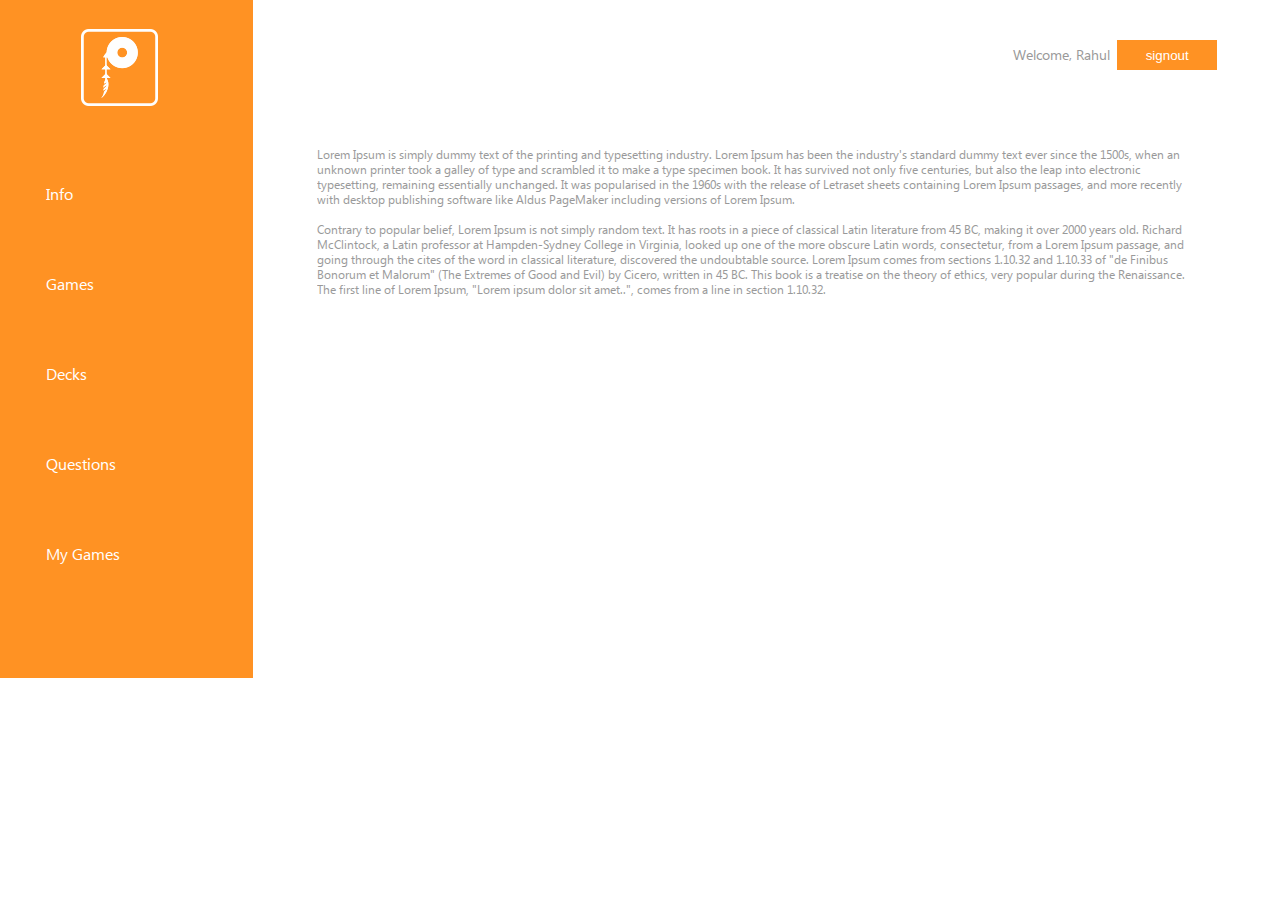
<file: index.html>
<!DOCTYPE html>
<html>
<head lang="en">
    <meta charset="UTF-8">
    <title></title>
    <link href="css/style.css" rel="stylesheet">
    <script>
        function clickfunction(obj) {
            elements = document.getElementsByClassName('leftpanel_slides');
            for (var i = 0; i < elements.length; i++) {
                elements[i].style.backgroundColor = '#Ff9223';
            }
            obj.style.backgroundColor = '#FFAA23';
        }

    </script>
    <script type="text/javascript">

        function toggleDiv(option) {
            switch (option) {
                case "myclickedgames":
                    document.getElementById('info_content').style.display = 'none';
                    document.getElementById('myclickedgames').style.display = 'block';
                    document.getElementById('Decks_content').style.display = 'none';
                    break;
                case "Decks_content":
                    document.getElementById('info_content').style.display = 'none';
                    document.getElementById('myclickedgames').style.display = 'none';
                    document.getElementById('Decks_content').style.display = 'block';
                    break;
                default :
                    document.getElementById('info_content').style.display = 'block';
                    document.getElementById('myclickedgames').style.display = 'none';
                    document.getElementById('Decks_content').style.display = 'none';
                    break;
            }
        }
    </script>
    <style>
        #popUpDiv {
            top: 17% !important;
        }
    </style>
</head>
<body>
<div class="dashboardwrapper">
    <div class="left_panel" id="left_panel">
        <div class="dasshboardlogo">
            <img src="css/ptotemylogo.png"/>
        </div>
        <div class="slides_Panel">
            <div class="leftpanel_slides" onclick='clickfunction(this); toggleDiv("info_content");'>
                <div class="slideText">Info</div>
            </div>
            <div class="leftpanel_slides" onclick='clickfunction(this); toggleDiv("myclickedgames");'>
                <div class="slideText">Games</div>
            </div>
            <div id="decks" class="leftpanel_slides" onclick='clickfunction(this); toggleDiv("Decks_content");'>
                <div class="slideText">Decks</div>
            </div>
            <div id="questions" class="leftpanel_slides" onclick='clickfunction(this);'>
                <div class="slideText">Questions</div>
            </div>
            <div id="mygames" class="leftpanel_slides" onclick='clickfunction(this)'>
                <div class="slideText">My Games</div>
            </div>
        </div>
    </div>
    <div class="right_panel">
        <div class="login-box">
            <label style="font-size:14px;margin-right:3px;position: relative;">Welcome, Rahul</label>
            <input type="button" value="signout"/>
        </div>
        <div id="right_Panel_Content" class="rightPanelContent">
            <div id="info_content" class="info_content inner_right_panel_content" style="display:block;">
                Lorem Ipsum is simply dummy text of the printing and typesetting industry. Lorem Ipsum has been the
                industry's standard dummy text ever since the 1500s, when an unknown printer took a galley of type and
                scrambled it to make a type specimen book. It has survived not only five centuries, but also the leap
                into electronic typesetting, remaining essentially unchanged. It was popularised in the 1960s with the
                release of Letraset sheets containing Lorem Ipsum passages, and more recently with desktop publishing
                software like Aldus PageMaker including versions of Lorem Ipsum.<br/><br/>Contrary to popular belief,
                Lorem Ipsum is not simply random text. It has roots in a piece of classical Latin literature from 45 BC,
                making it over 2000 years old. Richard McClintock, a Latin professor at Hampden-Sydney College in
                Virginia, looked up one of the more obscure Latin words, consectetur, from a Lorem Ipsum passage, and
                going through the
                cites of the word in classical literature, discovered the undoubtable source. Lorem Ipsum comes from
                sections 1.10.32 and 1.10.33 of "de Finibus Bonorum et Malorum" (The Extremes of Good and Evil) by
                Cicero, written in 45 BC. This book is a treatise on the theory of ethics, very popular during the
                Renaissance.
                The first line of Lorem Ipsum, "Lorem ipsum dolor sit amet..", comes from a line in section 1.10.32.
            </div>
            <div id="myclickedgames" class="games_content inner_right_panel_content" style="display:none;">
                <div class="thumbnail_div">
                    <div class="games_inner_thumbnail">
                        <div class="inner_thumbnail_img">
                            <span>Tower Game</span>
                        </div>
                        <div onclick="popup('popUpDiv')" class="info_button">
                            <div class="button_Text">Info</div>
                        </div>
                        <div class="use_button">
                            <div class="button_Text">Use</div>
                        </div>
                    </div>
                </div>
                <div class="thumbnail_div">
                    <div class="games_inner_thumbnail">
                        <div class="inner_thumbnail_img">
                            <span>Functions</span>
                        </div>
                        <div onclick="popup('popUpDiv')" class="info_button">
                            <div class="button_Text">Info</div>
                        </div>
                        <div class="use_button">
                            <div class="button_Text">Use</div>
                        </div>
                    </div>
                </div>
            </div>
            <div id="Decks_content" class="Decks_content" style="display:none;">
                <input type="text" placeholder="Search"
                       style="font-family: segoe-ui;font-size:12px;width:350px;height:20px;padding-left:5px;margin-left: 10px;"
                       autofocus/>

                <div class="aligndeckthumbs">
                    <div class="deck_inner_thumbnail" style="border-style: none; ">
                        <div class="deck_inner_thumbnail_img">
                        </div>
                        <div class="divText">Add Deck</div>
                    </div>
                    <div class="deck_inner_thumbnail" style="border-style: none; ">
                        <div class="deck_inner_thumbnail_img">
                        </div>
                        <div class="divText">Deck-1</div>
                    </div>
                </div>
            </div>
            <div class="Question_content" style="display:none;">
                <input type="text" placeholder="Search"
                       style="font-family: segoe-ui;font-size:12px;width:350px;height:20px;padding-left:5px;margin-left: 10px;"
                       autofocus/>

                <div class="aligndeckthumbs">
                    <div class="deck_inner_thumbnail" style="border-style: none; ">
                        <div class="deck_inner_thumbnail_img">
                        </div>
                        <div class="divText">Add Question</div>
                    </div>
                    <div class="deck_inner_thumbnail" style="border-style: none; ">
                        <div class="deck_inner_thumbnail_img">
                        </div>
                        <div class="divText">Pharma Question Bank</div>
                    </div>
                </div>
            </div>
            <div class="MyGames_content" style="display:none;">
                <div class="" style="text-align: center;margin-top: 20%">
                    You have not created any game. click on deck to create game.
                </div>
            </div>
        </div>
    </div>
    <div id="blanket" style="display:block;"></div>
    <div id="popUpDiv" style="display:none;">
        <div class="close_Button" onclick="popup('popUpDiv')">
            <div class="button_Text" style="top:3px;cursor:pointer;">X</div>
        </div>
        <div class="popup_innerdiv">
            <span style="font-size: 20px;color: #999999;">QuizSpin</span><br/>

            <p style="font-size: 12px;color: #999999;">
                Lorem Ipsum is simply dummy text of the printing and typesetting industry. Lorem Ipsum has been the
                industry's standard dummy text ever since the 1500s, when an unknown printer took a galley of type and
                scrambled it to make a type specimen book. It has survived not only five centuries, but also the leap
                into electronic typesetting, remaining essentially unchanged. It was popularised in the 1960s with the
                release of Letraset sheets containing Lorem Ipsum passages, and more recently with desktop publishing
                software like Aldus PageMaker including versions of Lorem Ipsum.
            </p>
        </div>
        <div class="demo_button">
            <div class="button_Text">Demo</div>
        </div>
    </div>
</div>
</body>
</html>
</file>
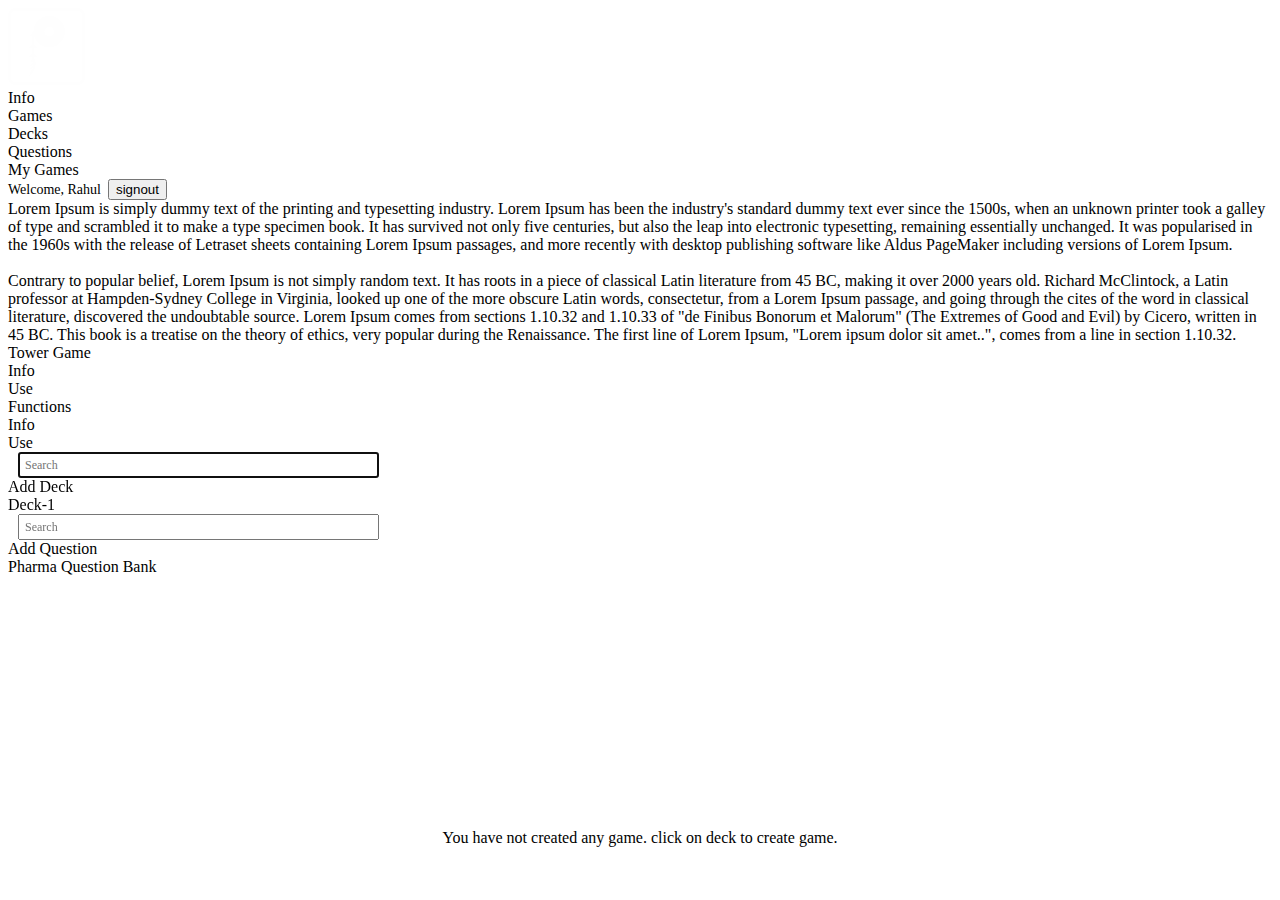
<file: indexed.html>
<!DOCTYPE html>
<html>
<head lang="en">
    <meta charset="UTF-8">
    <title>Dashboard</title>
</head>
<body>
<div class="dashboardwrapper">
    <div class="left_panel" id="left_panel">
        <div class="dasshboardlogo">
            <img src="css/ptotemylogo.png"/>
        </div>
        <div class="slides_Panel">
            <div class="leftpanel_slides" onclick='clickfunction(this)'>
                <div class="slideText">Info</div>
            </div>
            <div class="leftpanel_slides" onclick='clickfunction(this)'>
                <div class="slideText">Games</div>
            </div>
            <div id="decks" class="leftpanel_slides" onclick='clickfunction(this)'>
                <div class="slideText">Decks</div>
            </div>
            <div id="questions" class="leftpanel_slides" onclick='clickfunction(this)'>
                <div class="slideText">Questions</div>
            </div>
            <div id="mygames" class="leftpanel_slides" onclick='clickfunction(this)'>
                <div class="slideText">My Games</div>
            </div>
        </div>
    </div>
    <div class="right_panel">
        <div class="login-box">
            <label style="font-size:14px;margin-right:3px;position: relative;">Welcome, Rahul</label>
            <input type="button" value="signout"/>
        </div>
        <div class="rightPanelContent">
            <div class="info_content inner_right_panel_content">
                Lorem Ipsum is simply dummy text of the printing and typesetting industry. Lorem Ipsum has been the
                industry's standard dummy text ever since the 1500s, when an unknown printer took a galley of type and
                scrambled it to make a type specimen book. It has survived not only five centuries, but also the leap
                into electronic typesetting, remaining essentially unchanged. It was popularised in the 1960s with the
                release of Letraset sheets containing Lorem Ipsum passages, and more recently with desktop publishing
                software like Aldus PageMaker including versions of Lorem Ipsum.<br/><br/>Contrary to popular belief,
                Lorem Ipsum is not simply random text. It has roots in a piece of classical Latin literature from 45 BC,
                making it over 2000 years old. Richard McClintock, a Latin professor at Hampden-Sydney College in
                Virginia, looked up one of the more obscure Latin words, consectetur, from a Lorem Ipsum passage, and
                going through the
                cites of the word in classical literature, discovered the undoubtable source. Lorem Ipsum comes from
                sections 1.10.32 and 1.10.33 of "de Finibus Bonorum et Malorum" (The Extremes of Good and Evil) by
                Cicero, written in 45 BC. This book is a treatise on the theory of ethics, very popular during the
                Renaissance.
                The first line of Lorem Ipsum, "Lorem ipsum dolor sit amet..", comes from a line in section 1.10.32.
            </div>
            <div class="games_content inner_right_panel_content">
                <div class="thumbnail_div">
                    <div class="games_inner_thumbnail">
                        <div class="inner_thumbnail_img">
                            <span>Tower Game</span>
                        </div>
                        <div onclick="popup('popUpDiv')" class="info_button">
                            <div class="button_Text">Info</div>
                        </div>
                        <div class="use_button">
                            <div class="button_Text">Use</div>
                        </div>
                    </div>
                </div>
                <div class="thumbnail_div">
                    <div class="games_inner_thumbnail">
                        <div class="inner_thumbnail_img">
                            <span>Functions</span>
                        </div>
                        <div onclick="popup('popUpDiv')" class="info_button">
                            <div class="button_Text">Info</div>
                        </div>
                        <div class="use_button">
                            <div class="button_Text">Use</div>
                        </div>
                    </div>
                </div>
            </div>
            <div class="Decks_content">
                <input type="text" placeholder="Search"
                       style="font-family: segoe-ui;font-size:12px;width:350px;height:20px;padding-left:5px;margin-left: 10px;"
                       autofocus/>

                <div class="aligndeckthumbs">
                    <div class="deck_inner_thumbnail" style="border-style: none; ">
                        <div class="deck_inner_thumbnail_img">
                        </div>
                        <div class="divText">Add Deck</div>
                    </div>
                    <div class="deck_inner_thumbnail" style="border-style: none; ">
                        <div class="deck_inner_thumbnail_img">
                        </div>
                        <div class="divText">Deck-1</div>
                    </div>
                </div>
            </div>
            <div class="Question_content">
                <input type="text" placeholder="Search"
                       style="font-family: segoe-ui;font-size:12px;width:350px;height:20px;padding-left:5px;margin-left: 10px;"
                       autofocus/>

                <div class="aligndeckthumbs">
                    <div class="deck_inner_thumbnail" style="border-style: none; ">
                        <div class="deck_inner_thumbnail_img">
                        </div>
                        <div class="divText">Add Question</div>
                    </div>
                    <div class="deck_inner_thumbnail" style="border-style: none; ">
                        <div class="deck_inner_thumbnail_img">
                        </div>
                        <div class="divText">Pharma Question Bank</div>
                    </div>
                </div>
            </div>
            <div class="MyGames_content">
                <div class="" style="text-align: center;margin-top: 20%">
                    You have not created any game. click on deck to create game.
                </div>
            </div>
        </div>
    </div>
    <div id="blanket" style="display:block;"></div>
    <div id="popUpDiv" style="display:none;">
        <div class="close_Button" onclick="popup('popUpDiv')">
            <div class="button_Text" style="top:3px;cursor:pointer;">X</div>
        </div>
        <div class="popup_innerdiv">
            <span style="font-size: 20px;color: #999999;">QuizSpin</span><br/>

            <p style="font-size: 12px;color: #999999;">
                Lorem Ipsum is simply dummy text of the printing and typesetting industry. Lorem Ipsum has been the
                industry's standard dummy text ever since the 1500s, when an unknown printer took a galley of type and
                scrambled it to make a type specimen book. It has survived not only five centuries, but also the leap
                into electronic typesetting, remaining essentially unchanged. It was popularised in the 1960s with the
                release of Letraset sheets containing Lorem Ipsum passages, and more recently with desktop publishing
                software like Aldus PageMaker including versions of Lorem Ipsum.
            </p>
        </div>
        <div class="demo_button">
            <div class="button_Text">Demo</div>
        </div>
    </div>
</div>
</body>
</html>
</file>
<file: css/style.css>
@font-face {
    font-family: segoe-ui;
    src: url(5834388143.ttf);
}

body {
    width: 98%;
    margin: 0;
    padding: 0;
}

.dasshboardlogo {
    height: 150px;
}

.dasshboardlogo > img {
    left: 32%;
    position: relative;
    top: 19%;
    width: inherit;
}

.dashboardwrapper {
    width: 99%;
    height: 50%;
    position: absolute;
    font-family: segoe-ui;

}

.left_panel {
    width: 20%;
    height: 678px;
    background-color: #Ff9223;
    float: left;
}

.right_panel {
    float: left;
    width: 80%;
    height: 678px;
}

.slideText {
    left: 18%;
    position: relative;
    top: 33px;
    width: 150px;
}

.leftpanel_slides {
    width: 100%;
    height: 90px;
    cursor: pointer;
    color: #FFFFFF;
}

.slides_selected {
    background-color: #FFAA23;
}

.login-box {
    width: auto;
    height: 50px;
    position: absolute;
    float: right;
    top: 40px;
    right: 50px;
}

.login-box input[type=button] {
    border-style: none;
    color: #FFFFFF;
    background-color: #Ff9223;
    width: 100px;
    height: 30px;
}

.login-box label {
    color: #999999;
}

.rightPanelContent {
    width: 70%;
    height: 550px;
    top: 103px;
    left: 25%;
    position: absolute;
    font-size: 12px;
    color: #999999;
    overflow-y: auto;
}

.inner_right_panel_content {
    margin-top: 5%;
}

.thumbnail_div {
    width: 215px;
    height: 171px;
    float: left;
    margin: 1%;
    position: relative;
}

.inner_thumbnail_img:hover {
    background-color: #FFAA23;
    color: #FFFFFF;
    opacity: .5;

}

.games_inner_thumbnail {
    border: 1px solid #999999;
    width: 200px;
    height: 70%;
    margin: 2%;
}

.inner_thumbnail_img span {
    display: none;
}

.deck_inner_thumbnail_img:hover {
    background-color: #FFAA23;
}

.deck_inner_thumbnail_img {
    width: 190px;
    position: relative;
    height: 109px;
    margin: 2%;
    border: 1px solid #999999;
}

.inner_thumbnail_img {
    width: 190px;
    position: relative;
    height: 109px;
    margin: 2%;
    border: 1px solid #999999;
}

.inner_thumbnail_img:hover span {
    cursor: pointer;
    text-align: center;
    display: block;
    margin-top: 50px;
}

.info_button {
    margin-top: 15%;
    width: 40%;
    height: 22px;
    border: 1px solid;
    position: relative;
    float: left;
    display: inline-block;
    background-color: #Ff9223;
    color: #FFFFFF;
}

.button_Text {
    position: relative;
    left: 30%;
    top: 0px;
}

.use_button {
    position: relative;
    background-color: #Ff9223;
    color: #FFFFFF;
    margin-top: 15%;
    width: 40%;
    height: 22px;
    border: 1px solid;
    float: right;
}

#blanket {
    background-color: #999999;
    opacity: 0.65;
    position: absolute;
    z-index: 9001;
    top: 0px;
    left: 0px;
    width: 100%;
}

#popUpDiv {
    position: absolute;
    width: 40%;
    height: 60%;
    background-color: #FFFFFF;
    z-index: 9002;
    top: 10px;
}

.close_Button {
    border-radius: 50%;
    width: 35px;
    height: 35px;
    position: absolute;
    cursor: pointer;
    top: -20px;
    font-weight: bolder;
    right: -20px;
    color: white;
    font-size: 18px;
    background-color: #Ff9223;
}

.demo_button {
    position: relative;
    background-color: #Ff9223;
    color: #FFFFFF;
    margin-top: 10%;
    margin-left: 40%;
    width: 20%;
    height: 25px;
    cursor: pointer;
}

.popup_innerdiv {
    position: relative;
    top: 10%;
    left: 15%;
    height: 70%;
    width: 70%
}

ul.templates-list {
    list-style: none outside none;
    margin: 0;
    padding: 0;
}

.individual-deck-item {
    border: 2px solid #ABABAB;
    color: #262626;
    cursor: pointer;
    display: inline-block;
    font-size: 1.3em;
    height: 90px;
    margin: 1%;
    padding-top: 2%;
    position: relative;
    text-align: center;
    width: 180px;
}

.deck-item-name {
    margin-top: 25%;
    text-align: left;
}

.divText {
    margin-top: 13px;
    margin-left: 3px;
}

.aligndeckthumbs {
    width: 100%;
    height: 450px;
    margin-top: 15px;
}

.deck_inner_thumbnail {
    width: 215px;
    height: 150px;
    float: left;
    margin: .5%;
    position: relative;
    border: 1px dotted black;

}
</file>
